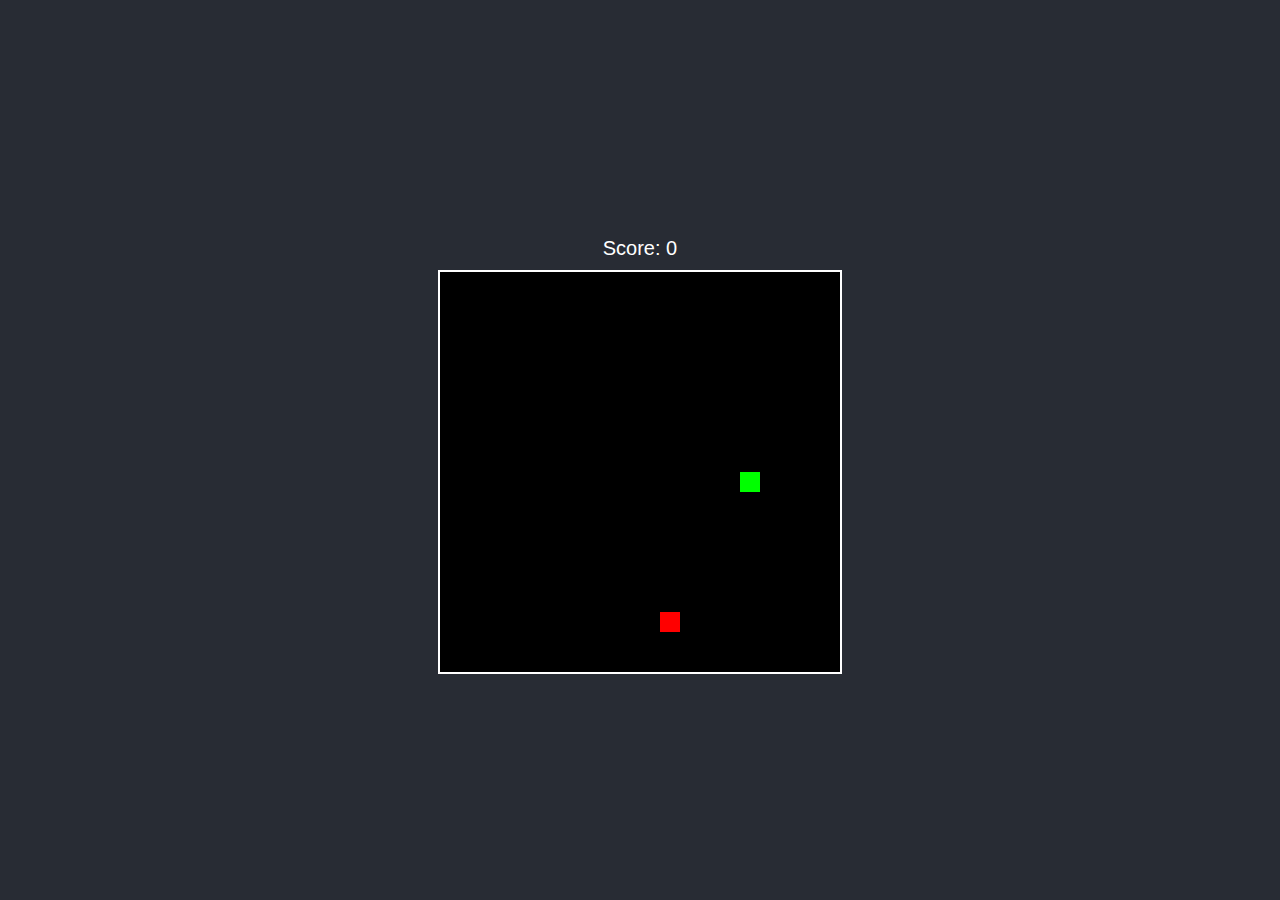
<file: html/aiwebapp.html>
<!DOCTYPE html>
<html lang="en">
<head>
    <meta charset="UTF-8">
    <meta name="viewport" content="width=device-width, initial-scale=1.0">
    <title>Snake Game</title>
    <style>
        body {
            margin: 0;
            display: flex;
            justify-content: center;
            align-items: center;
            flex-direction: column;
            height: 100vh;
            background-color: #282c34;
            color: white;
            font-family: Arial, sans-serif;
        }
        canvas {
            border: 2px solid white;
            background-color: #000;
        }
        .score, .play-again {
            font-size: 20px;
            margin: 10px;
        }
        .play-again {
            display: none;
            cursor: pointer;
            padding: 10px 20px;
            border: 2px solid white;
            border-radius: 5px;
            background-color: #444;
        }
        .play-again:hover {
            background-color: #666;
        }
    </style>
</head>
<body>
    <div class="score">Score: <span id="score">0</span></div>
    <canvas id="gameCanvas" width="400" height="400"></canvas>
    <div class="play-again" id="playAgain">Play Again</div>
    <script>
        const canvas = document.getElementById("gameCanvas");
        const ctx = canvas.getContext("2d");
        const box = 20; // Size of each snake segment
        const playAgainButton = document.getElementById("playAgain");
        const scoreDisplay = document.getElementById("score");

        let snake, direction, food, score, gameInterval;

        // Initialize the game
        function init() {
            snake = [{ x: 10 * box, y: 10 * box }];
            direction = "RIGHT";
            food = generateFood();
            score = 0;
            scoreDisplay.textContent = score;

            playAgainButton.style.display = "none";
            if (gameInterval) clearInterval(gameInterval);
            gameInterval = setInterval(draw, 100);
        }

        // Generate random food position
        function generateFood() {
            return {
                x: Math.floor(Math.random() * (canvas.width / box)) * box,
                y: Math.floor(Math.random() * (canvas.height / box)) * box,
            };
        }

        // Draw function
        function draw() {
            // Clear canvas
            ctx.fillStyle = "#000";
            ctx.fillRect(0, 0, canvas.width, canvas.height);

            // Draw snake
            for (let i = 0; i < snake.length; i++) {
                ctx.fillStyle = i === 0 ? "#00FF00" : "#FFFFFF";
                ctx.fillRect(snake[i].x, snake[i].y, box, box);
            }

            // Draw food
            ctx.fillStyle = "#FF0000";
            ctx.fillRect(food.x, food.y, box, box);

            // Move the snake
            let head = { ...snake[0] };
            if (direction === "LEFT") head.x -= box;
            if (direction === "UP") head.y -= box;
            if (direction === "RIGHT") head.x += box;
            if (direction === "DOWN") head.y += box;

            // Check for collisions
            if (
                head.x < 0 ||
                head.y < 0 ||
                head.x >= canvas.width ||
                head.y >= canvas.height ||
                snake.some(segment => segment.x === head.x && segment.y === head.y)
            ) {
                gameOver();
                return;
            }

            // Check if food is eaten
            if (head.x === food.x && head.y === food.y) {
                score++;
                scoreDisplay.textContent = score;
                food = generateFood();
            } else {
                snake.pop(); // Remove the tail
            }

            snake.unshift(head);
        }

        // Handle Game Over
        function gameOver() {
            clearInterval(gameInterval);
            alert("Game Over! Your score: " + score);
            playAgainButton.style.display = "block";
        }

        // Keyboard controls
        document.addEventListener("keydown", event => {
            if (event.key === "ArrowLeft" && direction !== "RIGHT") direction = "LEFT";
            if (event.key === "ArrowUp" && direction !== "DOWN") direction = "UP";
            if (event.key === "ArrowRight" && direction !== "LEFT") direction = "RIGHT";
            if (event.key === "ArrowDown" && direction !== "UP") direction = "DOWN";
        });

        // Restart the game when clicking "Play Again"
        playAgainButton.addEventListener("click", init);

        // Start the game
        init();
    </script>
</body>
</html>
</file>
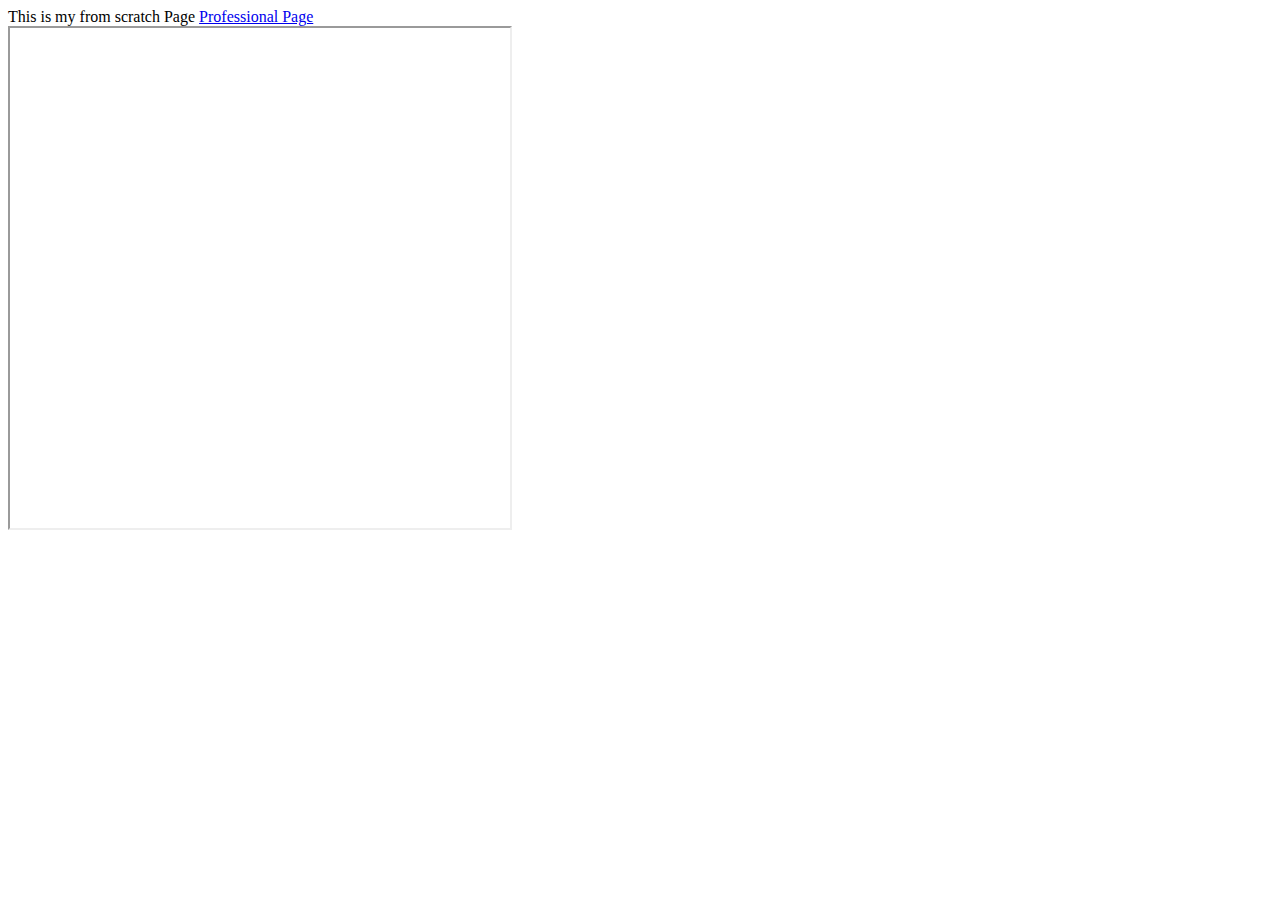
<file: html/scratch.html>
<!DOCTYPE html>
<html lang="en">
<head>
    <meta charset="UTF-8">
    <meta name="viewport" content="width=, initial-scale=1.0">
    <title>Document</title>
    <link
</head>
<body>
    This is my from scratch Page
    <a href="../index.html">Professional Page</a>
<br>
<iframe src= https://www.churchofjesuschrist.org/?lang=eng width="500" height="500"></iframe>
<div class='tableauPlaceholder' id='viz1733333912313' style='position: relative'><noscript><a href='#'><img alt='BIG GAME BATTLE ' src='https:&#47;&#47;public.tableau.com&#47;static&#47;images&#47;Su&#47;SuperBowl2018LIIBigGameBattle&#47;BIGGAMEBATTLE&#47;1_rss.png' style='border: none' /></a></noscript><object class='tableauViz'  style='display:none;'><param name='host_url' value='https%3A%2F%2Fpublic.tableau.com%2F' /> <param name='embed_code_version' value='3' /> <param name='site_root' value='' /><param name='name' value='SuperBowl2018LIIBigGameBattle&#47;BIGGAMEBATTLE' /><param name='tabs' value='no' /><param name='toolbar' value='yes' /><param name='static_image' value='https:&#47;&#47;public.tableau.com&#47;static&#47;images&#47;Su&#47;SuperBowl2018LIIBigGameBattle&#47;BIGGAMEBATTLE&#47;1.png' /> <param name='animate_transition' value='yes' /><param name='display_static_image' value='yes' /><param name='display_spinner' value='yes' /><param name='display_overlay' value='yes' /><param name='display_count' value='yes' /><param name='language' value='en-US' /></object></div>                <script type='text/javascript'>                    var divElement = document.getElementById('viz1733333912313');                    var vizElement = divElement.getElementsByTagName('object')[0];                    vizElement.style.width='900px';vizElement.style.height='927px';                    var scriptElement = document.createElement('script');                    scriptElement.src = 'https://public.tableau.com/javascripts/api/viz_v1.js';                    vizElement.parentNode.insertBefore(scriptElement, vizElement);                </script>
</body>
</html>
</file>
